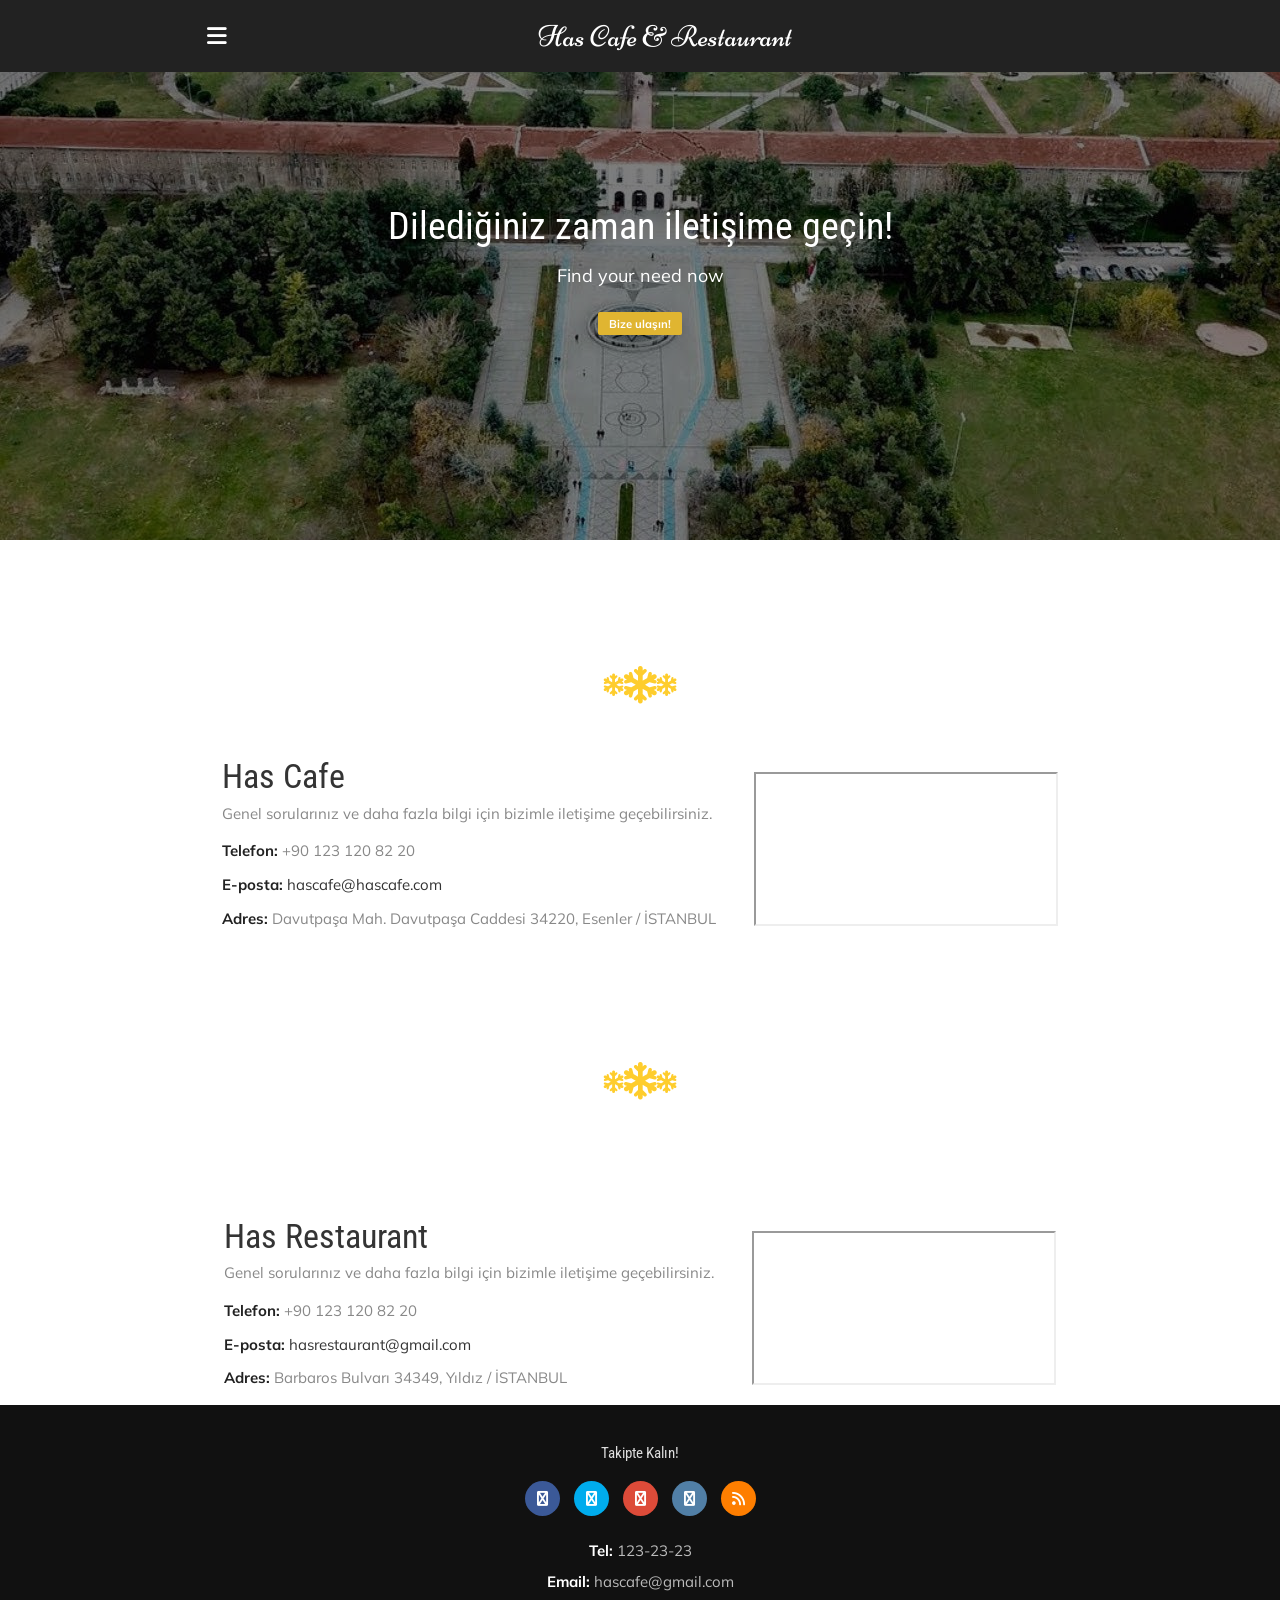
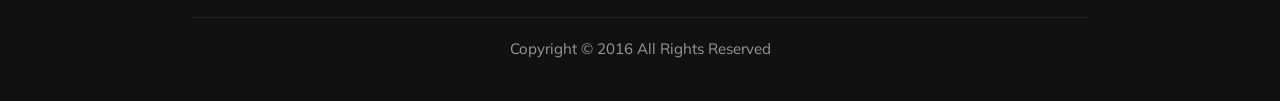
<file: src/main/resources/static/contact.html>
<!DOCTYPE html>
<html lang="en">
<head>
    <meta charset="UTF-8">
    <title>Has MS-Has Cafe & Restaurant Mobile Template</title>
    <meta name="viewport" content="width=device-width, initial-scale=1 maximum-scale=1 user-scalable=no"><!--Sayfanın mobil uyumluluğunu ayarlar,sayfa sabit büyütme-küçültme yok-->
    <meta name="mobile-web-app-capable" content="yes"><!--Tarayıcıda çalışma izni verir-->
    <meta name="HandheldFriendly" content="True"><!--Eski mobil cihazların tarayıcılarına uyum sağlama-->

    <link rel="shortcut icon" href="resimler/favicon.png">
    <link rel="stylesheet" href="https://cdnjs.cloudflare.com/ajax/libs/font-awesome/6.5.1/css/all.min.css">
    <link rel="stylesheet" href="css/materialize.min.css">
    <link rel="stylesheet" href="css/slick.css">
    <link rel="stylesheet" href="css/slick-theme.css">
    <link rel="stylesheet" href="css/owl.carousel.css">
    <link rel="stylesheet" href="css/owl.theme.css">
    <link rel="stylesheet" href="css/owl.transitions.css">
    <link rel="stylesheet" href="css/style.css">

    <!-- jQuery her şeyden önce gelmeli -->
    <script src="js/jquery.min.js"></script>

    <!-- Ardından Materialize JS gelmeli -->
    <script src="js/materialize.min.js"></script>

    <!-- Son olarak custom.js -->
    <script src="js/custom.js"></script>
    <script src="js/slick.min.js"></script>

</head>

<body>
<!-- navbar -->
<div class="navbar">
    <div class="container">
        <div class="left-panel">
            <a href="#" data-activates="slide-out-left" class="sidenav-control-left">
                <i class="fa fa-bars"></i>
            </a>
        </div>

        <div class="cafe-name">
            <a href="index.html" class="logo"><h1>Has Cafe & Restaurant</h1></a><!--kendine bağlantı atmamızın sebebi kullanıcı sayfanın aşağısında olsa bile isme tıkladığında sayfa yenilenir-->
        </div>
    </div>
</div>
<!-- end navbar -->

<!--Sol panel-->
<div class="left-panel">
    <ul id="slide-out-left" class="side-nav collapsible"  data-collapsible="accordion"><!--Materialize CSS frameworku kullanarak yan menü oluşturmaya yarayan link-->
        <li>
            <a href="employee-panel.html"><i class="fa fa-user"></i>Çalışan Girişi</a>
        </li>
        <li>
            <a href="admin.html"><i class="fa fa-user-shield"></i>Yönetici Girişi</a>
        </li>
        <li>
            <a href="contact.html"><i class="fa fa-envelope"></i>İletişim</a>
        </li>
    </ul>
</div>
<!-- End sol panel-->

<!--Slayt-->
<div class="slider-slick app-pages slider-adjusted">
    <div class="slider-entry">
        <img src="resimler/ortabahce.jpg" alt="">
        <div class="overlay"></div><!--Resmin üstüne siyah saydam bir katman atıp yazı okunurluğu sağlarız-->
        <div class="caption">
            <div class="container">
                <h2>Dilediğiniz zaman iletişime geçin!</h2>
                <p>Find your need now</p>
                <a class="button" href="">Bize ulaşın!</a>
            </div>
        </div>
    </div>
</div>
<!--End slayt-->

<ul class="line-divider">
    <li><i class="fa fa-snowflake"></i></li>
    <li class="line-divider-center"><i class="fa fa-snowflake"></i></li>
    <li><i class="fa fa-snowflake"></i></li>
</ul>
<!--Bilgiler-->

<div class="contact-page">
    <!-- İlk iletişim kutusu -->
    <div class="contact-container">
        <div class="iletişim-bilgileri">
            <h1 class="mekan-ismi">Has Cafe</h1>
            <p>Genel sorularınız ve daha fazla bilgi için bizimle iletişime geçebilirsiniz.</p>
            <ul class="iletisim-listesi">
                <li><strong>Telefon:</strong> +90 123 120 82 20 </li>
                <li><strong>E-posta:</strong> <a href="mailto:hascafe@gmail.com">hascafe@hascafe.com</a></li>
                <li><strong>Adres:</strong> Davutpaşa Mah. Davutpaşa Caddesi 34220, Esenler / İSTANBUL</li>
            </ul>
        </div>
        <div class="harita">
            <div class="map-container">
                <iframe
                        src="https://www.google.com/maps/embed?pb=!1m18!1m12!1m3!1d3008.491373568592!2d28.887702275890706!3d41.028694217819716!2m3!1f0!2f0!3f0!3m2!1i1024!2i768!4f13.1!3m3!1m2!1s0x14cabaef438346ef%3A0xc9b6432391eba941!2sYT%C3%9C%20Elektrik-Elektronik%20Fak%C3%BCltesi!5e0!3m2!1str!2str!4v1711370020000!5m2!1str!2str"
                        allowfullscreen=""
                        loading="lazy"
                        referrerpolicy="no-referrer-when-downgrade">
                </iframe>
            </div>
        </div>
    </div> <!-- 🔚 1. contact-container burada bitti -->

    <ul class="line-divider">
        <li><i class="fa fa-snowflake"></i></li>
        <li class="line-divider-center"><i class="fa fa-snowflake"></i></li>
        <li><i class="fa fa-snowflake"></i></li>
    </ul>

    <!-- İkinci iletişim kutusu -->
    <div class="contact-container">
        <div class="iletişim-bilgileri">
            <h1 class="mekan-ismi">Has Restaurant</h1>
            <p>Genel sorularınız ve daha fazla bilgi için bizimle iletişime geçebilirsiniz.</p>
            <ul>
                <li><strong>Telefon:</strong> +90 123 120 82 20 </li>
                <li><strong>E-posta:</strong> <a href="mailto:hasrestaurantn@gmail.com">hasrestaurant@gmail.com</a></li>
                <li><strong>Adres:</strong> Barbaros Bulvarı 34349, Yıldız / İSTANBUL</li>
            </ul>
        </div>
        <div class="harita">
            <div class="map-container">
                <iframe
                        src="https://www.google.com/maps/embed?pb=!1m18!1m12!1m3!1d3010.1802432912635!2d29.005684176474146!3d41.051558571337176!2m3!1f0!2f0!3f0!3m2!1i1024!2i768!4f13.1!3m3!1m2!1s0x14cab7af8b2e15e5%3A0xfce79fe682605f88!2sHas%20Restaurant!5e0!3m2!1str!2str!4v1714730000000!5m2!1str!2str"
                        allowfullscreen=""
                        loading="lazy"
                        referrerpolicy="no-referrer-when-downgrade">
                </iframe>
            </div>
        </div>
    </div> <!-- 🔚 2. contact-container da bitti -->

</div>
<!--End Bilgiler-->

<!-- footer -->
<footer>
    <div class="container">
        <h6>Takipte Kalın!</h6>
        <ul class="icon-social">
            <li class="facebook"><a href=""><i class="fa fa-facebook"></i></a></li>
            <li class="twitter"><a href=""><i class="fa fa-twitter"></i></a></li>
            <li class="google"><a href=""><i class="fa fa-google"></i></a></li>
            <li class="instagram"><a href=""><i class="fa fa-instagram"></i></a></li>
            <li class="rss"><a href=""><i class="fa fa-rss"></i></a></li>
        </ul>
        <div class="tel-fax-mail">
            <ul>
                <li><span>Tel:</span> 123-23-23</li>
                <li><span>Email:</span> hascafe@gmail.com</li>
            </ul>
        </div>
        <div class="ft-bottom">
            <span>Copyright © 2016 All Rights Reserved </span>
        </div>
    </div>
</footer>
<!-- end footer -->
<script>
    $(document).ready(function(){
        $('.sidenav').sidenav(); // Side nav menü
        $('select').formSelect(); // Form elemanları (varsa)
        $('.modal').modal(); // Modal pencereler (varsa)
    });
</script>

</body>

</html>
</file>
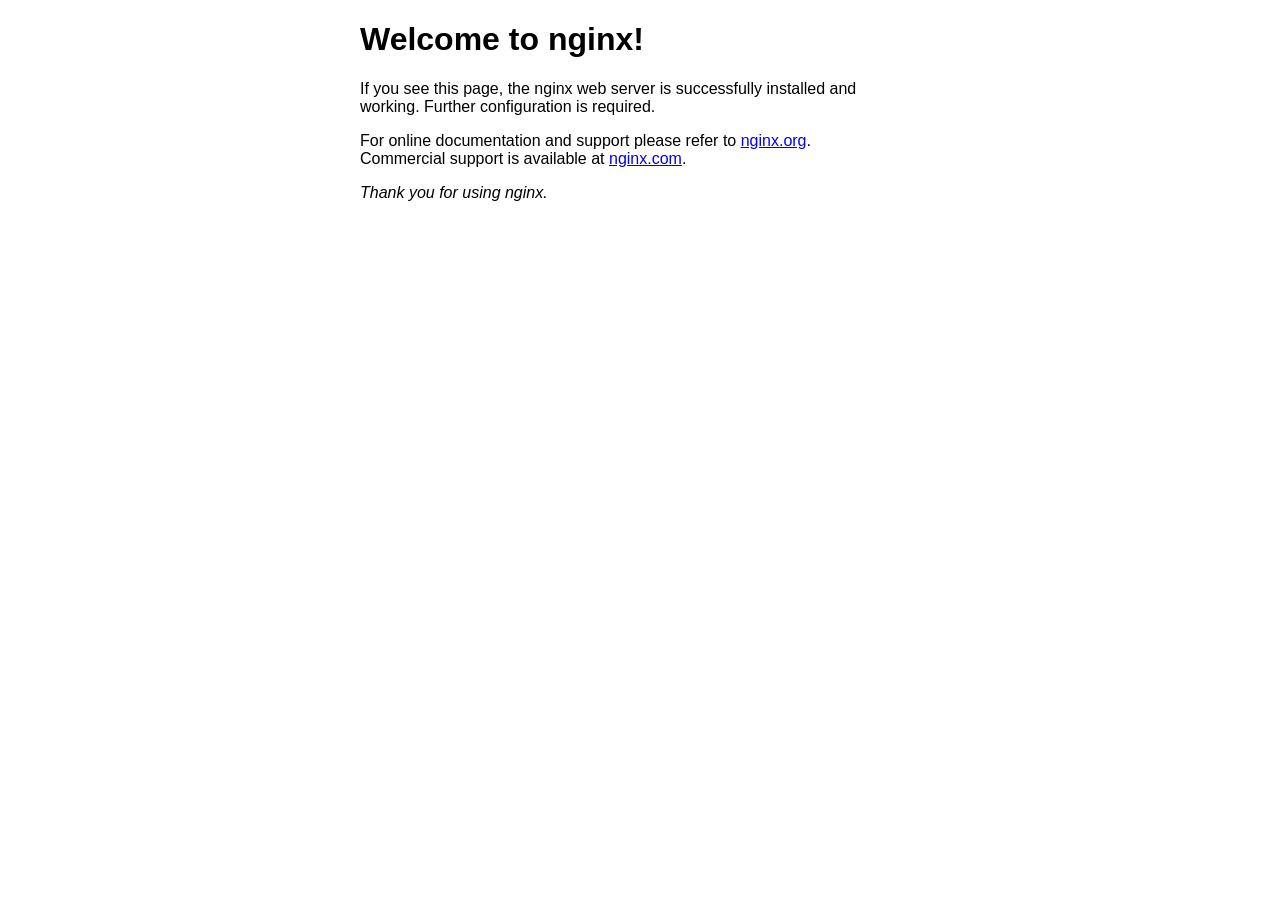
<file: src/main/resources/static/index.nginx-debian.html>
<!DOCTYPE html>
<html>
<head>
<title>Welcome to nginx!</title>
<style>
    body {
        width: 35em;
        margin: 0 auto;
        font-family: Tahoma, Verdana, Arial, sans-serif;
    }
</style>
</head>
<body>
<h1>Welcome to nginx!</h1>
<p>If you see this page, the nginx web server is successfully installed and
working. Further configuration is required.</p>

<p>For online documentation and support please refer to
<a href="http://nginx.org/">nginx.org</a>.<br/>
Commercial support is available at
<a href="http://nginx.com/">nginx.com</a>.</p>

<p><em>Thank you for using nginx.</em></p>
</body>
</html>
</file>
<file: src/main/resources/static/css/style.css>
/* Kullanılacak fontlar*/
@import url('https://fonts.googleapis.com/css?family=Niconne');
@import url('https://fonts.googleapis.com/css?family=Muli:400,400i|Roboto+Condensed:400,600,700');

/*===================
	general
===================*/
*,
*:before,
*:after {
	box-sizing: border-box;
}

body {
	margin: 0;
	padding: 0;
	background: #fff;
	color: #888;
	font-family: 'Muli', sans-serif;
	padding-top: 8vh;
}

body::-webkit-scrollbar {
	display: none;/*Görüntüyü temiz tutmak amacıyla kaydırma çubuğunu gizler*/
}

h1,h2,h3,h4,h5,h6 {
	padding: 0;
	margin: 0;
	color: #343434;
	font-family: 'Roboto Condensed', sans-serif;
}

h1 {
	font-size: 2.25rem;
}

h2 {
	font-size: 2.125rem;
}

h3 {
	font-size: 1.875rem;
}

h4 {
	font-size: 1.625rem;
}

h5 {
	font-size: 1.25rem;
}

h6 {
	font-size: 1rem;
}

a {
	color: #333;
}

p {
	margin: 0.5rem 0;
}

/*===================
	button
===================*/
.button {/*Buton tasarımı değiştirilebilir*/
	background: #e0b531;
	border: 0;
	border-color: transparent;
	color: #fff;
	padding: 0.3125rem 0.75rem;
	border-radius: 0.125rem;
	font-size: 0.75rem;
	font-weight: bold;
}

.btn {
    background-color:#fecd2d;
}

/*===================
	navbar
===================*/
.navbar {
	width: 100%;
	height: 8vh;
	padding: 1vh 0;
	z-index: 999;
	background: #222;
	position: fixed;
	top: 0;
	left: 0;
	right: 0;
}

.navbar .container {
	display: flex;
	justify-content: space-between;
	align-items: center;
	height: 100%;
}

.cafe-name {
	text-align: center;
	flex-grow: 1;
}

.cafe-name h1 {
	margin: 0;
	color: #fff;
	font-family: 'Niconne', cursive;
	font-size: 2rem;
}

.left-panel, .right-panel {
	width: 50px;
	text-align: center;
}

.left-panel a, .right-panel a {
	color: #fff;
	font-size: 1.5rem;
}

/*sağ paneldeki butonları yan yana ayarlama*/
.right-panel {
	display: flex;
	flex-direction: row;
	align-items: center; /* düşey hizalama */
	gap: 10px; /* araya boşluk bırakmak için */
}

#callWaiterBtn {
	font-size: 0.8rem;       /* yazı boyutunu küçültür */
	padding: 0 10px;         /* kenar boşluklarını daraltır */
	white-space: nowrap;     /* yazının alt satıra inmesini engeller */
	min-width: 140px; /* butonun taşmasını önler */
	overflow: hidden;        /* fazla yazıyı gizler */
	text-overflow: ellipsis; /* sığmazsa ... göster */
}


/* Sidenav styles */
.sidenav {
	background-color: #fff;
	width: 250px;
	padding-top: 20px;
	box-shadow: 0 2px 5px rgba(0,0,0,0.1);
}

.sidenav li > a {
	color: #333;
	display: block;
	padding: 15px 20px;
	font-size: 16px;
	border-bottom: 1px dotted #eee;
}

.sidenav li > a i {
	margin-right: 10px;
	width: 20px;
	color: #666;
}

.sidenav.right {
	transform: translateX(105%);
}

.sidenav li:hover {
	background-color: #f5f5f5;
}

/* Slider styles */
.slider-slick {
	margin-top: 8vh;
	position: relative;
	height: 60vh;
}

.slider-entry {
	height: 60vh;
	position: relative;
}

.slider-entry img {
	width: 100%;
	height: 100%;
	object-fit: cover;
}

.slider-entry .overlay {
	position: absolute;
	top: 0;
	left: 0;
	right: 0;
	bottom: 0;
	background: rgba(0, 0, 0, 0.5);
}

.slider-entry .caption {
	position: absolute;
	top: 50%;
	left: 50%;
	transform: translate(-50%, -50%);
	text-align: center;
	color: #fff;
	width: 100%;
	padding: 0 20px;
}

.slider-entry .caption h2 {
	color: #fff;
	font-size: 2.5rem;
	margin-bottom: 1rem;
}

.slider-entry .caption p {
	font-size: 1.2rem;
	margin-bottom: 1.5rem;
}

.slick-dots {
	position: absolute;
	bottom: 20px;
	width: 100%;
	text-align: center;
}

.slick-dots li {
	display: inline-block;
	margin: 0 5px;
}

.slick-dots li button {
	width: 12px;
	height: 12px;
	border-radius: 50%;
	background: #fff;
	border: none;
	font-size: 0;
	padding: 0;
	cursor: pointer;
}

.slick-dots li.slick-active button {
	background: #e0b531;
}

/* Menu styles */
.menu {
	padding: 50px 0;
	background: #fff;
}

.menu .tabs {
	display: flex;
	justify-content: center;
	margin-bottom: 30px;
	border: none;
}

.menu .tabs .tab a {
	color: #333;
	font-size: 16px;
	padding: 10px 20px;
}

.menu .tabs .tab a:hover,
.menu .tabs .tab a.active {
	color: #e0b531;
	background: transparent;
}

.menu .tabs .indicator {
	background-color: #e0b531;
}

.menu .entry {
	margin-bottom: 30px;
	text-align: center;
	padding: 15px;
	box-shadow: 0 2px 5px rgba(0,0,0,0.1);
	border-radius: 8px;
}

.menu .entry img {
	width: 100%;
	height: 200px;
	object-fit: cover;
	border-radius: 4px;
	margin-bottom: 15px;
}

.menu .entry h6 {
	margin: 10px 0;
	font-size: 18px;
}

.menu .entry .price {
	color: #e0b531;
	font-size: 20px;
	margin: 10px 0;
}

.menu .entry .button {
	margin-top: 10px;
	background: #e0b531;
	color: #fff;
	border: none;
	padding: 8px 20px;
	border-radius: 4px;
	cursor: pointer;
	transition: background 0.3s;
}

.menu .entry .button:hover {
	background: #c99b1d;
}

.rating .active {
	color: #fecd2d;
}

.menu .content .entry h6,
.menu .content .entry .rating,
.menu .content .entry .price {
	margin-top: 2px;
}

.menu .line {
	display: flex; 
	justify-content: center; 
	align-items: center;
	list-style: none; 
	padding-top: 1rem;
	margin: 0;
}

.menu .line li {
	margin: 0 1px; 
}

.menu .line i {
	font-size: 1.5rem;
	color: #fecd2d; 
}

.menu .line-center i {
	font-size: 2.5rem;
}

/*===================
	open hours
===================*/
.open-hours {
	text-align: center;
	color: #fff;
	background: linear-gradient(rgba(12, 11, 11, 0.67), rgba(12, 11, 11, 0.67)), url("../resimler/openhours.jpg");
	background-repeat: no-repeat;
	background-size: cover;
	background-attachment: fixed;
	padding: 50px 0;
}

.open-hours .app-title h4 {
	color: #fff;
	font-family: 'Niconne', cursive;
	font-size: 3rem;
	margin-bottom: 20px;
}

.open-hours .entry {
	border: 1px solid #fff;
	padding: 30px;
	max-width: 500px;
	margin: 0 auto;
}

.open-hours .entry h5 {
	color: #fff;
	margin-bottom: 15px;
}

.open-hours .entry h6 {
	color: #eee;
}

.open-hours .entry .dividing {
	margin: 1rem 0;
}

.open-hours .line {
	display: flex; 
	justify-content: center; 
	align-items: center;
	list-style: none; 
	padding-top: 0.5rem;
	margin-bottom: 1rem;
}

.open-hours .line li {
	margin: 0 1px; 
}

.open-hours .line i {
	font-size: 1.5rem;
	color: #fecd2d; 
}

.open-hours .line-center i {
	font-size: 2.5rem;
}

/*===================
	footer
===================*/
footer {
	background: #111;
	text-align: center;
	padding: 40px 0;
}

footer h6 {
	color: #ddd;
	margin-bottom: 20px;
}

footer .icon-social {
	list-style: none;
	padding: 0;
	margin: 0 0 20px;
}

footer .icon-social li {
	display: inline-block;
	width: 35px;
	height: 35px;
	line-height: 35px;
	margin: 0 5px;
	border-radius: 50%;
}

footer .icon-social li a {
	color: #fff;
	display: block;
}

footer .icon-social .facebook { background: #3b5998; }
footer .icon-social .twitter { background: #00aced; }
footer .icon-social .google { background: #dd4b39; }
footer .icon-social .instagram { background: #517fa6; }
footer .icon-social .rss { background: #fe7e00; }

footer .tel-fax-mail {
	margin: 20px 0;
}

footer .tel-fax-mail ul {
	list-style: none;
	padding: 0;
	margin: 0;
	color: #bbb;
}

footer .tel-fax-mail ul li {
	padding: 4px 0;
}

footer .tel-fax-mail ul li span {
	font-weight: bold;
	color: #fff;
}

footer .ft-bottom {
	border-top: 1px solid #222;
	margin-top: 20px;
	padding-top: 20px;
	color: #999;
}

/* Sepet Paneli Stilleri */
.cart-panel {
	width: 300px;
	background: white;
	box-shadow: -2px 0 5px rgba(0,0,0,0.1);
	position: fixed;
	top: 0;
	right: -300px; /* Başlangıçta gizli */
	height: 100vh;
	transition: right 0.3s ease-in-out;
	z-index: 1000;
}

.cart-panel.active {
	right: 0;
}

.cart-overlay {
	position: fixed;
	top: 0;
	left: 0;
	right: 0;
	bottom: 0;
	background: rgba(0, 0, 0, 0.5);
	z-index: 999;
	display: none;
}

.cart-overlay.active {
	display: block;
}

.cart-header {
	padding: 15px;
	border-bottom: 1px solid #eee;
	display: flex;
	justify-content: space-between;
	align-items: center;
	background: white;
	position: sticky;
	top: 0;
	z-index: 1;
}

.cart-header h5 {
	margin: 0;
	color: #333;
	font-weight: 500;
}

.close-cart {
	color: #666;
	cursor: pointer;
	padding: 8px;
}

.close-cart:hover {
	color: #333;
}

.cart-content {
	padding: 15px;
	height: calc(100vh - 60px);
	overflow-y: auto;
	background: white;
}

/* Sepet Sayacı */
.cart-count {
	position: absolute;
	top: -8px;
	right: -8px;
	background: #e0b531;
	color: white;
	border-radius: 50%;
	width: 20px;
	height: 20px;
	font-size: 12px;
	display: flex;
	align-items: center;
	justify-content: center;
	font-weight: bold;
}

/* Sepet İçeriği */
.cart-items {
	padding: 10px 0;
}

.cart-item {
	display: flex;
	padding: 10px;
	border-bottom: 1px solid #eee;
	align-items: center;
}

.cart-item-image {
	width: 60px;
	height: 60px;
	object-fit: cover;
	border-radius: 4px;
	margin-right: 10px;
}

.cart-item-details {
	flex: 1;
}

.cart-item-details h6 {
	margin: 0 0 5px 0;
	font-size: 14px;
}

.cart-item-price {
	color: #e0b531;
	font-weight: bold;
	margin-bottom: 5px;
}

.cart-item-quantity {
	display: flex;
	align-items: center;
	gap: 8px;
}

.cart-item-quantity .btn-small {
	padding: 0 8px;
	height: 24px;
	line-height: 24px;
}

.cart-item-quantity .btn-small i {
	font-size: 16px;
	line-height: 24px;
}

.cart-item-quantity span {
	min-width: 20px;
	text-align: center;
}

.cart-total {
	padding: 15px;
	border-top: 2px solid #eee;
	margin-top: 10px;
}

.cart-total h5 {
	margin-bottom: 15px;
	color: #333;
}

.cart-total .btn {
	width: 100%;
	background-color: #e0b531;
}

.cart-total .btn:hover {
	background-color: #c99b1d;
}

/* Masa Kartları */
.table-card {
    cursor: pointer;
    transition: transform 0.3s ease;
    padding: 15px;
    text-align: center;
    border-radius: 8px;
    margin-bottom: 20px;
}

.table-card:hover {
    transform: translateY(-5px);
    box-shadow: 0 4px 8px rgba(0,0,0,0.1);
}

.table-number {
    font-size: 24px;
    font-weight: bold;
    margin-bottom: 10px;
    color: #333;
}

.table-status {
    font-size: 18px;
    margin-bottom: 10px;
    padding: 5px 10px;
    border-radius: 4px;
    display: inline-block;
}

.status-available {
    background-color: #4CAF50;
    color: white;
}

.status-occupied {
    background-color: #f44336;
    color: white;
}

.table-capacity {
    font-size: 16px;
    color: #666;
    margin-bottom: 10px;
}

.table-customer {
    font-size: 16px;
    color: #333;
    margin-top: 10px;
    padding-top: 10px;
    border-top: 1px solid #eee;
}

/* Sipariş Kartları */
.order-card {
    margin-bottom: 1rem;
    border-radius: 8px;
    box-shadow: 0 2px 4px rgba(0,0,0,0.1);
}

.order-card .card-content {
    padding: 1rem;
}

.order-card .card-title {
    font-size: 1.2rem;
    font-weight: 500;
    margin-bottom: 0.5rem;
    color: #333;
}

.order-items {
    margin: 1rem 0;
    border-top: 1px solid #eee;
    border-bottom: 1px solid #eee;
    padding: 0.5rem 0;
}

.order-item {
    display: flex;
    justify-content: space-between;
    align-items: center;
    padding: 0.5rem 0;
    border-bottom: 1px dashed #eee;
}

.order-item:last-child {
    border-bottom: none;
}

.order-item span {
    flex: 1;
    text-align: left;
}

.order-item span:last-child {
    text-align: right;
    font-weight: 500;
}

.order-total {
    margin-top: 1rem;
    text-align: right;
    font-weight: 500;
    font-size: 1.1rem;
    color: #333;
}

/* Modal Stilleri */
.modal {
    max-width: 800px;
    width: 90%;
}

.modal-content {
    padding: 2rem;
}

.modal-content h4 {
    margin-bottom: 1.5rem;
    color: #333;
}

.modal-content h5 {
    margin-bottom: 1rem;
    color: #666;
}

.modal-footer {
    padding: 1rem;
    border-top: 1px solid #eee;
}

/*Bilgi sAYFASI*/
.contact-page {
	display: flex;
	flex-direction: column;
	gap: 7vh; /* Tüm öğeler arası mesafe eşit olsun diye buraya boşluk verdik */
	align-items: center;
}

.contact-container {
	display: flex;
	flex-direction: row;
	gap: 2.5rem;
	justify-content: center;
	align-items: center;
}

.line-divider {
	display: flex;
	justify-content: center;
	align-items: center;
	font-size: 1.5rem;
	color: #fecd2d;
	margin: 5vh 0; /* Üstten ve alttan eşit boşluk */
}

.line-divider-center {
	font-size: 2.5rem;
	color: #fecd2d;
}

.iletişim-bilgileri li {
	margin-top: 0.75rem;
}

.iletişim-bilgileri strong {
	font-weight: bold !important;
	color: #222;
}

.slider-adjusted {
    margin-top: 0;
    top: -8vh;
    position: relative;
}

/*Chatbot*/
#penguin-button {
	position: fixed;
	bottom: 20px;
	right: 20px;
	width: 80px;
	height: 80px;
	border: none;
	background: transparent;
	cursor: pointer;
	z-index: 9999;
}
#penguin-button img {
	width: 100%;
	height: auto;
}
#chatbot-container {
	position: fixed;
	bottom: 120px;
	right: 20px;
	width: 320px;
	border-radius: 16px;
	box-shadow: 0 4px 10px rgba(0, 0, 0, 0.2);
	overflow: hidden;
	background-color: #fff;
	z-index: 9998;
	display: none;
}
#chatbot-header {
	background-color: #fecd2d;
	padding: 10px;
	text-align: center;
	font-weight: bold;
	color: #212121;
}
#chat-messages {
	height: 220px;
	overflow-y: auto;
	padding: 10px;
	font-size: 14px;
}
.chat-bubble {
	background-color: #f0f0f0;
	border-radius: 10px;
	padding: 8px 12px;
	margin-bottom: 8px;
	max-width: 90%;
}
.chat-bubble.user {
	background-color: #fecd2d;
	margin-left: auto;
	color: #212121;
}
#chat-options {
	display: flex;
	flex-wrap: wrap;
	gap: 8px;
	padding: 10px;
}
.chat-option {
	background-color: #fecd2d;
	border: none;
	padding: 6px 12px;
	border-radius: 20px;
	cursor: pointer;
	font-weight: bold;
}

.close-btn {
	position: absolute;
	right: 8px;
	top: 8px;
	background: none;
	border: none;
	font-size: 20px;
	cursor: pointer;
}
</file>
